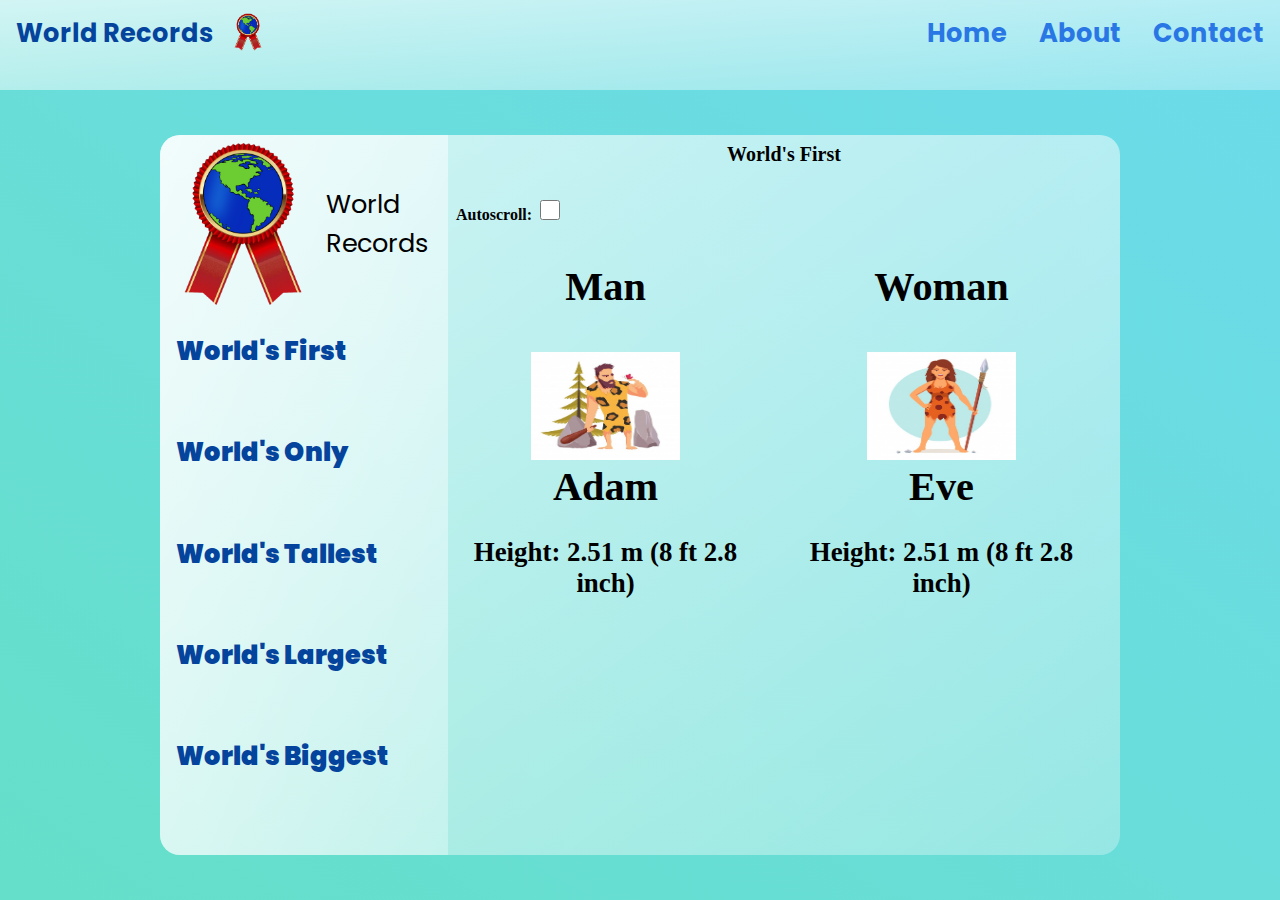
<file: index.html>
<!DOCTYPE html>
<html lang="en">
  <head>
    <meta charset="UTF-8" />
    <meta name="viewport" content="width=device-width, initial-scale=1.0" />
    <title>Glass Website</title>
    <link rel="preconnect" href="https://fonts.gstatic.com" />
    <link
      href="https://fonts.googleapis.com/css2?family=Poppins:wght@400;500;700&display=swap"
      rel="stylesheet"
    />
    <link rel="stylesheet" href="./style.css" />
  </head>
  <body>
    <main>
        <section class="header">
      <ul class="listl">
          <li>Contact</li>
          <li>About</li>
          <li>Home</li>
      </ul>

      <ul class="listr">
        <li>World Records</li>
        <img src="images/logo.png" style="width:3%;height: 2%;margin-top: 1%;">

    </ul>

        </section>
      <section class="glass">
        <ul class="navbar">
            <div style="display: flex;align-items: center;"><img src="images/logo.png" style="width:13vw"><label style="font-size: 2vw">World Records</label></div>
            <li><a href="first.html" target="fame">World's First</a></li>
            <li><a href="only.html" target="fame">World's Only</a></li>
            <li><a href="tallest.html" target="fame">World's Tallest</a></li>
            <li><a href="largest.html" target="fame">World's Largest</a></li>
            <li><a href="biggest.html" target="fame">World's Biggest</a></li>
<br>
        </ul>
        <iframe class="frame" name="fame" style="border:none;position:absolute;right: 0;top:0;width: 70%;height: 100%;" src="first.html"></iframe>
      </section>
    </main>
  </body>
</html>
</file>
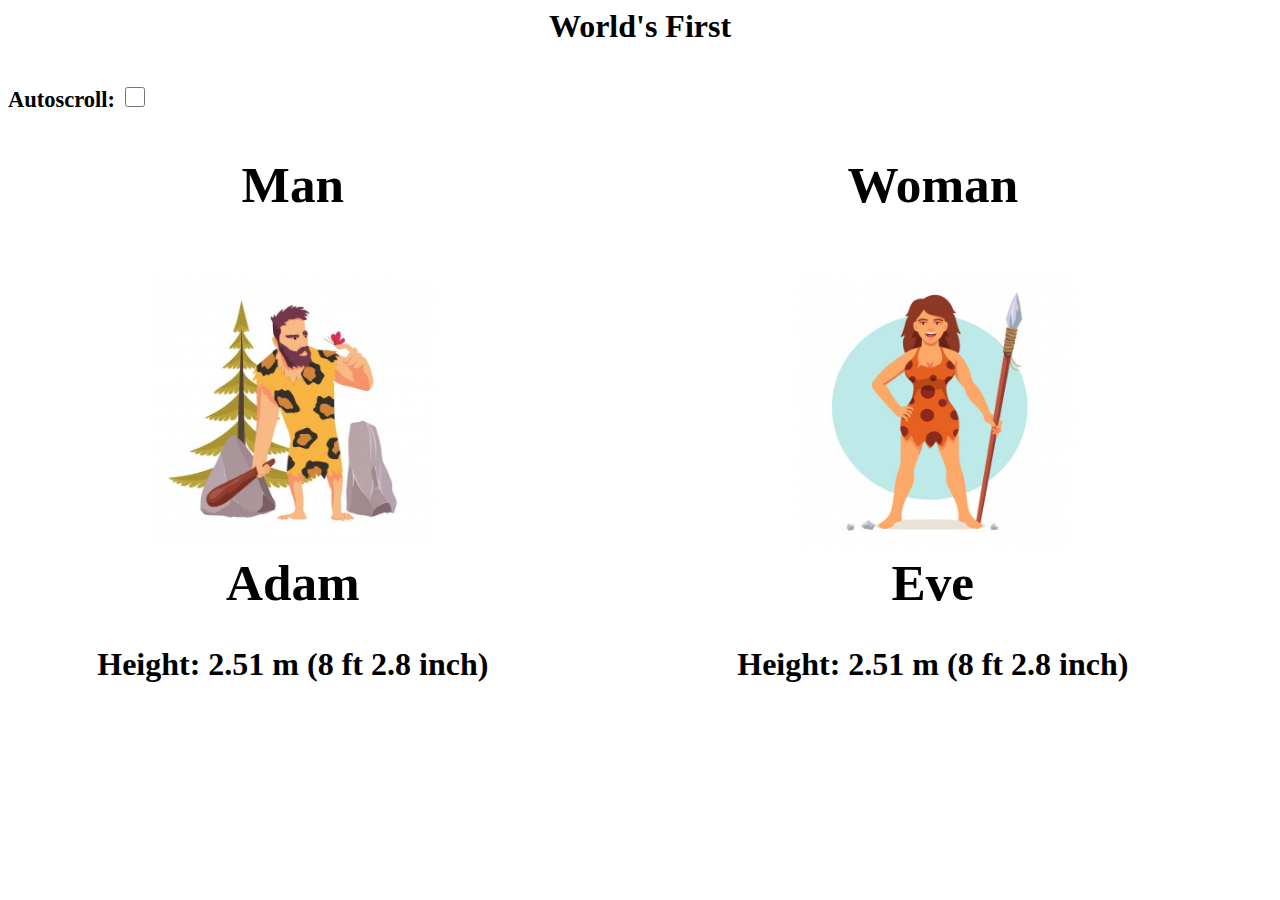
<file: first.html>
<html lang="en">
<head>
    <meta charset="UTF-8">
    <meta http-equiv="X-UA-Compatible" content="IE=edge">
    <meta name="viewport" content="width=device-width, initial-scale=1.0">
    <title>Document</title>
    <style>
        body::-webkit-scrollbar {
    display: none;
  }
  body {
    -ms-overflow-style: none;
    scrollbar-width: none;
  }
        .presentation{
display:flex;
width:fit-content;
animation: scrollIt 15s linear infinite;
animation-play-state: paused;
}

input[type=checkbox]:checked ~ .presentation{
    animation-play-state:running;
}


input[type=checkbox]:not(:checked) ~ .presentation{
    animation-play-state: paused;
}

@keyframes scrollIt{
    0%{

    }
    100%{
        margin-left: -50%;
    }
}

.presentation .card{
    width: 50vw;
    height: 30vh;
    text-align: center;
    margin-right: 1%;
}
.presentation .card img{
   margin-top: 5%;
   width: 70%;
   height: 75%;
}

.presentation .card .man{
   margin-top: 5%;
   width: 50%;
   height: 100%;
}
.presentation .card .woman{
   margin-top: 5%;
   width: 50%;
   height: 100%;
}

.presentation .card h1{
   margin-top: 1%;

font-size: 4vw;
}
.presentation .card h2{
    font-size:2.5vw;
    }
.check{
width: 20px;
height: 20px;
}
.auto{
    font-size: 22.5px;
}
    @media screen and (max-width:700px) {
        .presentation .card img{
  height: 40%;
}
.title{
    font-size: 125%;
}
.auto{
    font-size: 100%;
}
.presentation .card h1{
font-size: 6vw;
}
.presentation .card h2{
    font-size:4vw;
    }
    .presentation .card .man{
   margin-top: 5%;
   width: 50%;
   height: 50%;
}
.presentation .card .woman{
   margin-top: 5%;
   width: 50%;
   height: 50%;
}

    }
    </style>
</head>
<body>
    <h1 style="text-align: center;" class="title">World's First</h1>
    <br>
    
    <label style="font-weight: 600;" class="auto">Autoscroll: </label>
        <input type="checkbox" name="check" class="check">
        <br>
    <br>
 
<br>
    <div class="presentation">

        <div class="card">
            <h1 style="text-align: center;">Man</h1>
          <img src="images/man.jpg" class="man" >
          <h1>Adam
          </h1>
          <h2>Height:  2.51 m (8 ft 2.8 inch)</h2>
        </div>

        <div class="card">
            <h1 style="text-align: center;">Woman</h1>
          <img src="images/woman.jpg" class="woman">
          <h1>Eve
          </h1>
          <h2>Height:  2.51 m (8 ft 2.8 inch)</h2>
        </div>

        <div class="card">
            <h1 style="text-align: center;">Person To Reach Mount Everest</h1>
          <img src="images/edmund.jpeg">
          <h1>Sherpa Tenzing, Edmund Hillary
          </h1>
          <h2>Height:  2.51 m (8 ft 2.8 inch)</h2>
        </div>

        <div class="card">
            <h1 style="text-align: center;">Person To Reach North Pole</h1>
          <img src="images/robert.jpg">
          <h1>Robert Peary
          </h1>
          <h2>Height:  2.51 m (8 ft 2.8 inch)</h2>
        </div>

        <div class="card">
            <h1 style="text-align: center;">Person To Reach South Pole</h1>
          <img src="images/amund.jpg" width="70%">
          <h1>Amundsen
          </h1>
          <h2>Height:  2.51 m (8 ft 2.8 inch)</h2>
        </div>

        <div class="card">
            <h1 style="text-align: center;">Person To Fly an Aeroplane</h1>
          <img src="images/wright.jpg">
          <h1>Wright Brothers
          </h1>
          <h2>Height:  2.51 m (8 ft 2.8 inch)</h2>
        </div>

        <div class="card">
            <h1 style="text-align: center;">Person To Sail Around World</h1>
          <img src="images/ferd.jpg">
          <h1>Ferdinand Magellan
          </h1>
          <h2>Height:  2.51 m (8 ft 2.8 inch)</h2>
        </div>

<div class="card">
            <h1 style="text-align: center;">Person To Fly in Space</h1>
          <img src="images/yuri.jpg">
          <h1>Yuri Gagarin
          </h1>
          <h2>Height:  2.51 m (8 ft 2.8 inch)</h2>
        </div>

        <div class="card">
            <h1 style="text-align: center;">Person To Land On Moon</h1>
          <img src="images/neil.jpg">
          <h1>Neil Armstrong
          </h1>
          <h2>Height:  2.51 m (8 ft 2.8 inch)</h2>
        </div>

        <div class="card">
            <h1 style="text-align: center;">European To Attack India</h1>
          <img src="images/alexander.jpg">
          <h1>Alexander, The Great
          </h1>
          <h2>Height:  2.51 m (8 ft 2.8 inch)</h2>
        </div>

        <div class="card">
            <h1 style="text-align: center;">Religion</h1>
          <img src="images/hinduism.jpg">
          <h1>Hinduism
          </h1>
          <h2>Height:  2.51 m (8 ft 2.8 inch)</h2>
        </div>

    </div>
</body>
</html>
</file>
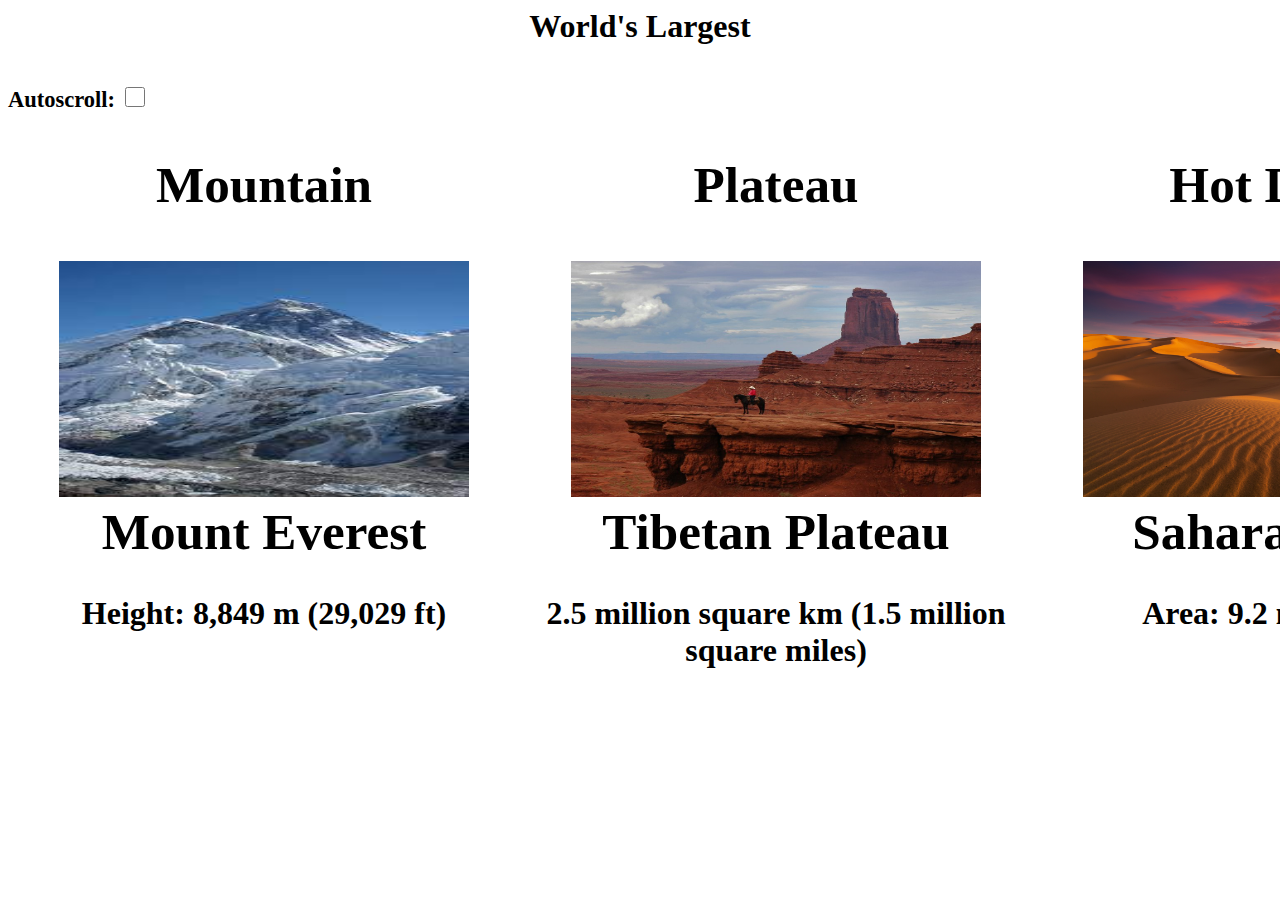
<file: largest.html>
<html lang="en">
<head>
    <meta charset="UTF-8">
    <meta http-equiv="X-UA-Compatible" content="IE=edge">
    <meta name="viewport" content="width=device-width, initial-scale=1.0">
    <title>Document</title>
    <style>
body::-webkit-scrollbar {
    display: none;
  }
body {
    -ms-overflow-style: none;
    scrollbar-width: none;
  }
.presentation{
display:flex;
width:fit-content;
animation: scrollIt 15s linear infinite;
animation-play-state: paused;
}
input[name=check]:checked ~ .presentation{
    animation-play-state:running;
}


input[name=check]:not(:checked) ~ .presentation{
    animation-play-state: paused;
}
.presentation:hover {
    animation-play-state: paused;
  }
@keyframes scrollIt{
    0%{

    }
    100%{
        margin-left: -100%;
    }
}

.presentation .card{
    width: 40vw;
    height: 35vh;
    text-align: center;
}
.presentation .card img{
   margin-top: 2.5%;
   height: 75%;
}
.presentation .card h1{
   margin-top: 1%;

font-size: 4vw;
}
.presentation .card h2{
    font-size: 2.5vw;
    }
.check{
width: 20px;
height: 20px;
    }
.auto{
    font-size: 22.5px;
}

@media screen and (max-width:700px) {
    .presentation .card img{
    height: 30%;
}
.title{
    font-size: 125%;
}
.auto{
    font-size: 100%;
}
.presentation .card h1{
font-size: 6vw;
}
.presentation .card h2{
    font-size:4vw;
    }

    }
    </style>
</head>
<body>
    <h1 style="text-align: center;" class="title">World's Largest</h1>
    <br>
    <label style="font-weight: 600;"  class="auto">Autoscroll: </label>
    <input type="checkbox" name="check" class="check">
    <br>
    <br>
<br>
    <div class="presentation">
<div class="card">
    <h1 style="text-align: center;">Mountain</h1>

  <img src="images/everest.jpg" width="80%">
  <h1>Mount Everest
  </h1>
  <h2>Height:  8,849 m (29,029 ft)</h2>
</div>

<div class="card">
    <h1 style="text-align: center;">Plateau</h1>

  <img src="images/tibetian.jpg" width="80%">
  <h1>Tibetan Plateau
  </h1>
  <h2>2.5 million square km (1.5 million square miles)</h2>
</div>

<div class="card">
    <h1 style="text-align: center;">Hot Desert</h1>

  <img src="images/sahara.jpg" width="80%">
  <h1>Sahara Desert
  </h1>
  <h2>Area: 9.2 million km²</h2>
</div>

<div class="card">
    <h1 style="text-align: center;">Cold Desert</h1>

  <img src="images/antarcticdesert.jpg" width="80%">
  <h1>Antarctic Desert
  </h1>
  <h2>Area: 14.2 million km²</h2>
</div>

<div class="card">
    <h1 style="text-align: center;">Forest</h1>

  <img src="images/amazonforest.jpg" width="80%">
  <h1>Amazon Rainforest
  </h1>
  <h2>Area: 5.5 million km²</h2>
</div>

<div class="card">
    <h1 style="text-align: center;">River</h1>

  <img src="images/amazonriver.jpg_fit=scale" width="80%" height="60%">
  <h1>Amazon River
  </h1>
  <h2>Area: 7.5 million km²</h2>
</div>

<div class="card">
    <h1 style="text-align: center;">Ocean</h1>

  <img src="images/pacificocean.jpg" width="80%" height="60%">
  <h1>Pacific Ocean
  </h1>
  <h2>Area: 63 million miles² (155 million km²)</h2>
</div>

<div class="card">
    <h1 style="text-align: center;">Sea</h1>

  <img src="images/philipsea.jpg" width="80%" height="60%">
  <h1>Philippine Sea
  </h1>
  <h2>Area:  5.695 million km²</h2>
</div>

<div class="card">
    <h1 style="text-align: center;">Gulf</h1>

  <img src="images/mexicogulf.jpg" width="80%" height="60%">
  <h1>Gulf of Mexico
  </h1>
  <h2>Area:  1.6 million km²</h2>
</div>

<div class="card">
    <h1 style="text-align: center;">Bird</h1>

  <img src="images/ostrich.jpg" width="80%" height="60%">
  <h1>Ostrich
  </h1>
  <h2>Area:  1.6 million km²</h2>
</div>

<div class="card">
    <h1 style="text-align: center;">Sea Bird</h1>

  <img src="images/albat.jpg" width="80%" height="60%">
  <h1>Albatross
  </h1>
  <h2>Area:  1.6 million km²</h2>
</div>

<div class="card">
    <h1 style="text-align: center;">Mammal</h1>

  <img src="images/bluewhale.jpg" width="80%" height="60%">
  <h1>Blue Whale
  </h1>
  <h2>Area:  1.6 million km²</h2>
</div>


    </div>
</body>
</html>
</file>
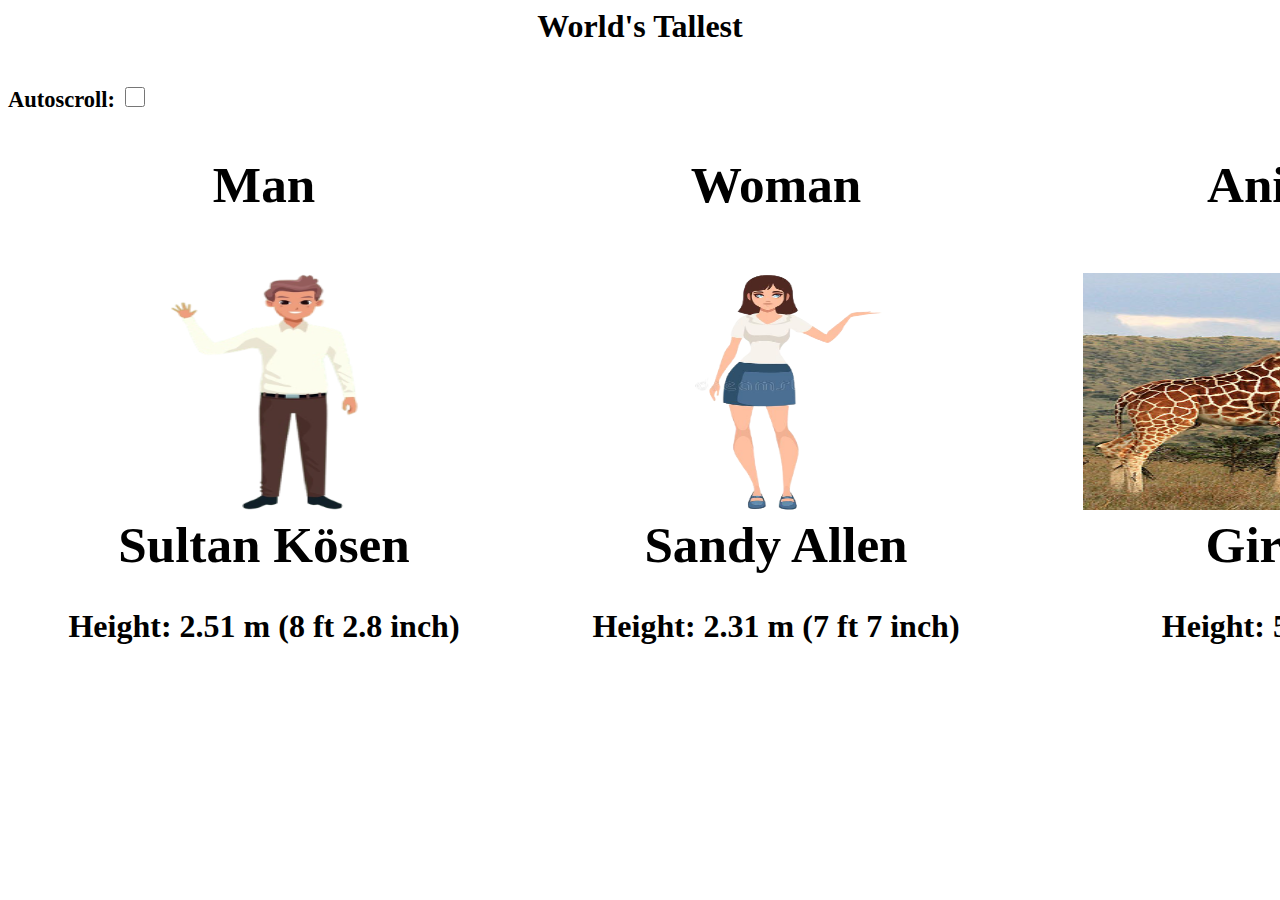
<file: tallest.html>
<html lang="en">
<head>
    <meta charset="UTF-8">
    <meta http-equiv="X-UA-Compatible" content="IE=edge">
    <meta name="viewport" content="width=device-width, initial-scale=1.0">
    <title>Document</title>
    <style>
        body::-webkit-scrollbar {
    display: none;
  }
  body {
    -ms-overflow-style: none;
    scrollbar-width: none;
  }
        .presentation{
display:flex;
width:fit-content;
animation: scrollIt 15s linear infinite;
animation-play-state: paused;
}

input[type=checkbox]:checked ~ .presentation{
    animation-play-state:running;
}


input[type=checkbox]:not(:checked) ~ .presentation{
    animation-play-state: paused;
}

@keyframes scrollIt{
    0%{

    }
    100%{
        margin-left: -50%;
    }
}

.presentation .card{
    width: 40vw;
    height: 35vh;
    text-align: center;
}
.presentation .card img{
   margin-top: 5%;
   height: 75%;
}
.presentation .card h1{
   margin-top: 1%;

font-size: 4vw;
}
.presentation .card h2{
    font-size:2.5vw;
    }
.check{
width: 20px;
height: 20px;
}
.auto{
    font-size: 22.5px;
}
    @media screen and (max-width:700px) {
        .presentation .card img{
  height: 40%;
}
.title{
    font-size: 125%;
}
.auto{
    font-size: 100%;
}
.presentation .card h1{
font-size: 6vw;
}
.presentation .card h2{
    font-size:4vw;
    }

    }
    </style>
</head>
<body>
    <h1 style="text-align: center;" class="title">World's Tallest</h1>
    <br>
    
    <label style="font-weight: 600;" class="auto">Autoscroll: </label>
        <input type="checkbox" name="check" class="check">
        <br>
    <br>
 
<br>
    <div class="presentation">
        
<div class="card">
    <h1 style="text-align: center;">Man</h1>
  <img src="images/sultan.png" style="width:40%">
  <h1>Sultan Kösen
  </h1>
  <h2>Height:  2.51 m (8 ft 2.8 inch)</h2>
</div>

<div class="card">
<h1 style="text-align: center;">Woman</h1>
<img src="images/sandy.png" width="65%" height="75%">
<h1>Sandy Allen
</h1>
<h2>Height:  2.31 m (7 ft 7 inch)</h2>
</div>

<div class="card">
    <h1 style="text-align: center;">Animal</h1>

  <img src="images/girrafe.jpg" width="80%" height="75%">
  <h1>Girrafe
  </h1>
  <h2>Height:  5 m (16 ft)</h2>
</div>

<div class="card">
    <h1 style="text-align: center;">Bird</h1>

  <img src="images/ostrich.jpg" width="80%" height="75%">
  <h1>Ostrich
  </h1>
  <h2>Height:  5 m (16 ft)</h2>
</div>

<div class="card">
    <h1 style="text-align: center;">Dinosaur</h1>

  <img src="images/dinosaur.jpg" width="80%" height="75%">
  <h1>Sauro - poseidon
  </h1>
  <h2>Height:  18.5m (55.5 ft)</h2>
</div>

<div class="card">
    <h1 style="text-align: center;">Tree</h1>

  <img src="images/sequoia.jpg" width="80%" height="75%">
  <h1>Sequoia
  </h1>
  <h2>Height:  91 m (300 ft)</h2>
</div>


<div class="card">
    <h1 style="text-align: center;">Building</h1>

  <img src="images/burj.jpg" width="80%" height="75%">
  <h1>Burj Khalifa
  </h1>
  <h2>Height:  828 m (2761.5 ft)</h2>
</div>


<div class="card">
    <h1 style="text-align: center;">Statue</h1>

  <img src="images/sou.jpg" width="80%" height="75%">
  <h1>Statue Of Unity
  </h1>
  <h2>Height:  182 m (597 ft)</h2>
</div>

    </div>
</body>
</html>
</file>
<file: style.css>
* {
    margin: 0;
    padding: 0;
    box-sizing: border-box;
  }
  main {
      min-height: 100vh;
    font-family: "Poppins", sans-serif;
    background: linear-gradient(to right top, #65dfc9, #6cdbeb);
    
  }
  .glass{
      background:white;
      height: 80vh;
      width: 75%;
      background:linear-gradient(to right bottom, rgba(255,255,255,0.7),rgba(255,255,255,0.3));
      border-radius: 20px;
      position: absolute;
      top: 55%;
  left: 50%;
  transform: translate(-50%,-50%);
  z-index: 2;
  }


  .header{
    background:white;
    min-height: 10vh;
    width: 100%;
    background:linear-gradient(to right bottom, rgba(255,255,255,0.7),rgba(255,255,255,0.3));
}
.listl li{
    float: right;
    color: #f2f2f2;
    text-align: center;
    padding: 14px 16px;
    font-weight: bold;
    color:  #2977e5;
    font-size: 2vw;
  list-style: none;
}

.listr li{
    float: left;
    color: #f2f2f2;
    text-align: center;
    padding: 14px 16px;
    font-weight: bold;
    color:  #05449d;;
    font-size: 2vw;
    list-style: none;
}
.navbar{
    width: 30%;
    background:linear-gradient(to right bottom, rgba(255,255,255,0.7),rgba(255,255,255,0.3));
    border-top-left-radius:20px;
    border-bottom-left-radius:20px;
    height: 80vh;
    display: flex;
    flex-direction: column;
    justify-content: space-around;

}
.navbar li{
    float: top;
    color: #f2f2f2;
    padding: 14px 16px;
    font-weight: 900;
    color:  #05449d;
    font-size: 2vw;
    list-style: none;
    height: 10vh;
}
a:link {
    color: #05449d;
    background-color: transparent;
    text-decoration: none;
  }
  
  a:visited {
    color: #05449d;
    background-color: transparent;
    text-decoration: none;
  }
  
  a:hover {
    color: #05449d;

    background-color: transparent;
    text-decoration: underline;
  }
  
  a:active {
    color: #05449d;
    background-color: transparent;
    text-decoration: underline;
  }

.frame::-webkit-scrollbar {
    display: none;
  }
  .frame {
    -ms-overflow-style: none;
    scrollbar-width: none;
  }
  
  @media screen and (max-width:700px){
    .listl li{
        float: right;
        color: #f2f2f2;
        text-align: center;
        font-weight: bold;
        color:  #2977e5;
        font-size: 3vw;
      list-style: none;
    }
    
    .listr li{
        float: left;
        color: #f2f2f2;
        text-align: center;
        font-weight: bold;
        color:  #05449d;
        font-size: 3vw;
        list-style: none;
    }
    .listr img{
        display: none;
    }
    .navbar li{
      float: top;
      color: #f2f2f2;
      padding: 14px 16px;
      font-weight: 900;
      color:  #05449d;
      font-size: 70%;
      list-style: none;
      height: 10vh;
  }
  

  }
</file>
